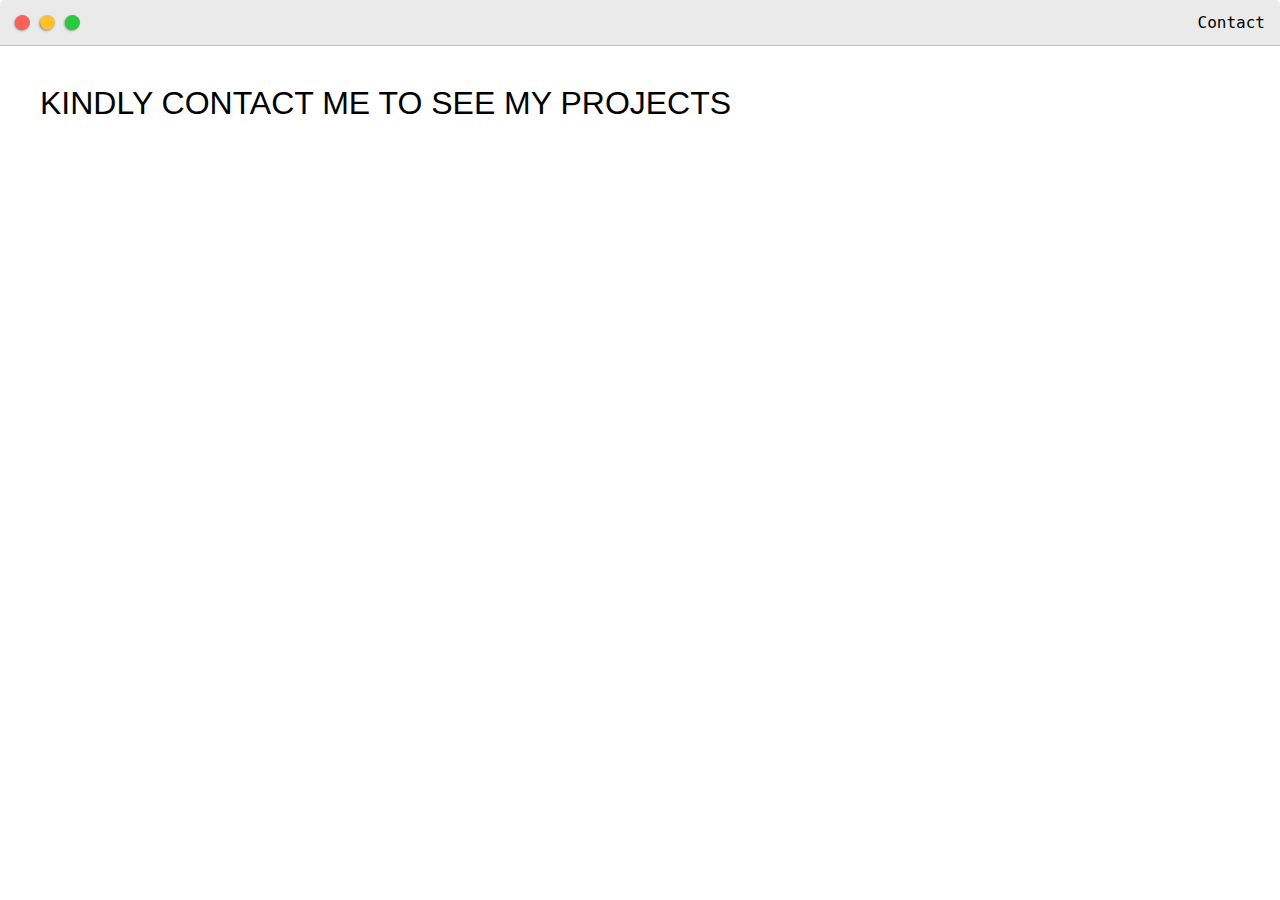
<file: post.html>
<!DOCTYPE html>
<html>
<head>
	<title>Post Name</title>


	<meta name="viewport" content="width=device-width, initial-scale=1, maximum-scale=1, minimum-scale=1" />

	<link rel="stylesheet" type="text/css" href="default.css">


	<style type="text/css">
		.img-container{
			max-width: 600px;
		}

		img{
			width: 100%
		}

	</style>

</head>
<body>
	<div class="nav-wrapper">
		<a href="index.html">
			<div class="dots-wrapper">
				<div id="dot-1" class="browser-dot"></div>
				<div id="dot-2" class="browser-dot"></div>
				<div id="dot-3" class="browser-dot"></div>
			</div>
		</a>

		<ul id="navigation">
			<li><a href="index.html#contact">Contact</a></li>

		</ul>
	</div>

	<div class="main-container">
		<br>
<h1>KINDLY CONTACT ME TO SEE MY PROJECTS</h1>
		
	</div>

</body>
</html>
</file>
<file: default.css>
:root{
	--mainColor:#eaeaea;
	--secondaryColor:#fff;

	--borderColor:#c1c1c1;

	--mainText:black;
	--secondaryText:#4b5156;

	--themeDotBorder:#24292e;

	--previewBg:rgb(251, 249, 243, 0.8);
	--previewShadow:#f0ead6;


	--buttonColor:black;


}


html, body{
	padding: 0;
	margin: 0;
	scroll-behavior: smooth;
}

body *{
	transition: 0.3s;
}


h1, h2, h3, h4, h5, h6, strong{
	color: var(--mainText);
	font-family: 'Russo One', sans-serif;
	font-weight: 500;
}

p, li, span, label, input, textarea{
	color: var(--secondaryText);
	font-family: 'Roboto Mono', monospace;
}

a{
	text-decoration: none;
	color:#17a2b8;
}

ul{
	list-style: none;
}



.s1{
	background-color: var(--mainColor);
	border-bottom:1px solid var(--borderColor);
	overflow:auto;
}

.s2{
	background-color: var(--secondaryColor);
	border-bottom:1px solid var(--borderColor);
	overflow:auto;
}




.main-container{
	width: 1200px;
	margin: 0 auto;
}


.greeting-wrapper{
	display: grid;
	text-align: center;
	align-content: center;
	min-height: 10em;

}

.intro-wrapper{
	background-color: var(--secondaryColor);
	border:1px solid var(--borderColor);
	border-radius:5px 5px 0 0;


	-webkit-box-shadow: -1px 1px 3px -1px rgba(0,0,0,0.75);
	-moz-box-shadow: -1px 1px 3px -1px rgba(0,0,0,0.75);
	box-shadow: -1px 1px 3px -1px rgba(0,0,0,0.75);

	display: grid;
	grid-template-columns: 1fr 1fr;
	grid-template-areas: 
		'nav-wrapper nav-wrapper'
		'left-column right-column'
	;
}


.nav-wrapper{
	border-radius:5px 5px 0 0;
	grid-area:nav-wrapper;
	border-bottom: 1px solid var(--borderColor);
	display: flex;
	justify-content: space-between;
	align-items: center;
	background-color: var(--mainColor);
}

#navigation a{
	color:var(--mainText);
}


#navigation{
	margin:0;
	padding: 10px;
}

#navigation li{
	display: inline-block;
	margin-right: 5px;
	margin-left:5px;
}
.grey{
	color: gold;
	text-transform: uppercase;
	font-weight: bolder;
}
.dots-wrapper{
	display: flex;
	padding: 10px;
}

#dot-1{
	background-color:  #FC6058;
}

#dot-2{
	background-color:  #FEC02F;
}

#dot-3{
	background-color:  #2ACA3E;
}

.browser-dot{
	background-color: black;
	height: 15px;
	width: 15px;
	border-radius: 50%;
	margin: 5px;

	-webkit-box-shadow: -1px 1px 3px -1px rgba(0,0,0,0.75);
	-moz-box-shadow: -1px 1px 3px -1px rgba(0,0,0,0.75);
	box-shadow: -1px 1px 3px -1px rgba(0,0,0,0.75);

}


.left-column{
	grid-area: left-column;
	padding-top:50px;
	padding-bottom: 50px;
}

#profile_pic{
	display: block;
	margin:0 auto;

	height: 200px;
	width: 200px;
	object-fit: cover;
	border:2px solid var(--borderColor);
}


#theme-options-wrapper{
	display: flex;
	justify-content: center;
}

.theme-dot{
	height: 30px;
	width: 30px;
	background-color: black;
	border-radius: 50%;

	margin: 5px;
	border:2px solid var(--themeDotBorder);

	-webkit-box-shadow: -1px 1px 3px -1px rgba(0,0,0,0.75);
	-moz-box-shadow: -1px 1px 3px -1px rgba(0,0,0,0.75);
	box-shadow: -1px 1px 3px -1px rgba(0,0,0,0.75);

	cursor: pointer;
}


.theme-dot:hover{
	border-width: 5px;
}


#light-mode{
	background-color: #fff;
}

#blue-mode{
	background-color: #192734;
}

#green-mode{
	background-color: #78866b;
}

#purple-mode{
	background-color: #7E4C74;
}

#settings-note{
	font-size: 12px;
	font-style: italic;
	text-align: center;
}

.right-column{
	grid-area: right-column;
	display: grid;
	align-content: center;

	padding-top: 50px;
	padding-bottom: 50px;
}


#preview-shadow{
	background-color: var(--previewShadow);
	max-width: 300px;
	height: 180px;
	padding-left: 30px;
	padding-top: 30px;
}

#preview{
	width: 300px;
	border:1.5px solid #17a2b8;
	background-color: var(--previewBg);
	padding:15px;
	position: relative;
}

.corner{
	width:7px;
	height: 7px;
	border-radius: 50%;
	border:1.5px solid #17a2b8;
	background-color: #fff;
	position: absolute;
}

#corner-tl{
	top:-5px;
	left: -5px
}

#corner-tr{
	top:-5px;
	right: -5px
}


#corner-br{
	bottom:-5px;
	right: -5px
}


#corner-bl{
	bottom:-5px;
	left: -5px
}

.about-wrapper{
	display: grid;
	grid-template-columns: repeat(auto-fit, minmax(320px, 1fr));
	padding-bottom: 50px;
	padding-top: 50px;
	gap:100px;
}


#skills{
	display: flex;
	justify-content: space-evenly;
	background-color: var(--previewShadow);
}

.social-links{
	display: grid;
	align-content: center;
	text-align: center;
}

#social_img{
	width: 100%;
}


.post-wrapper{
	display: grid;
	grid-template-columns: repeat(auto-fit, 320px);
	gap:20px;
	justify-content: center;
	padding-bottom: 50px;
}

.post{
	border:1px solid var(--borderColor);
	-webkit-box-shadow: -2px 7px 21px -9px rgba(0,0,0,0.75);
	-moz-box-shadow: -2px 7px 21px -9px rgba(0,0,0,0.75);
	box-shadow: -2px 7px 21px -9px rgba(0,0,0,0.75);
}

.thumbnail{
	display: block;
	width: 100%;
	height:180px;
	object-fit: cover;
}

.post-preview{
	background-color: #fff;
	padding:15px;
}

.post-title{
	color:black;
	margin: 0;
}

.post-intro{
	color:#4b5156;
	font-size: 14px;
}


#contact-form{
	display: block;
	max-width: 600px;
	margin: 0 auto;
	border: 1px solid var(--borderColor);
	padding: 15px;
	border-radius: 5px;
	background-color: var(--mainColor);
	margin-bottom: 50px;

}

#contact-form label{
	line-height: 2.7em;
}

#contact-form textarea{
	min-height: 100px;
	font-size: 14px;
}


.input-field{
	width: 100%;
	padding-top: 10px;
	padding-bottom:10px; 
	background-color: var(--secondaryColor);
	border-radius: 5px;
	border:1px solid var(--borderColor);
	font-size: 14px;
}


#submit-btn{
	margin-top: 10px;
	width: 100%;
	padding-top: 10px;
	padding-bottom:10px; 
	color: #fff;
	background-color: var(--buttonColor);
	border:none;
}


@media screen and (max-width: 1200px){
	.main-container{
		width: 95%;
	}
}

@media screen and (max-width: 800px){
	.intro-wrapper{
		grid-template-columns: 1fr;
		grid-template-areas: 
			'nav-wrapper'
			'left-column'
			'right-column'
		;
	}

	.right-column{
		justify-content: center;
	}

}

@media screen and (max-width: 400px){
	#preview-shadow{
		max-width: 280px;
		height: 180px;
		padding-left: 10px;
		padding-top: 10px;
	}

	#preview{
		width: 280px;

	}

}
</file>
